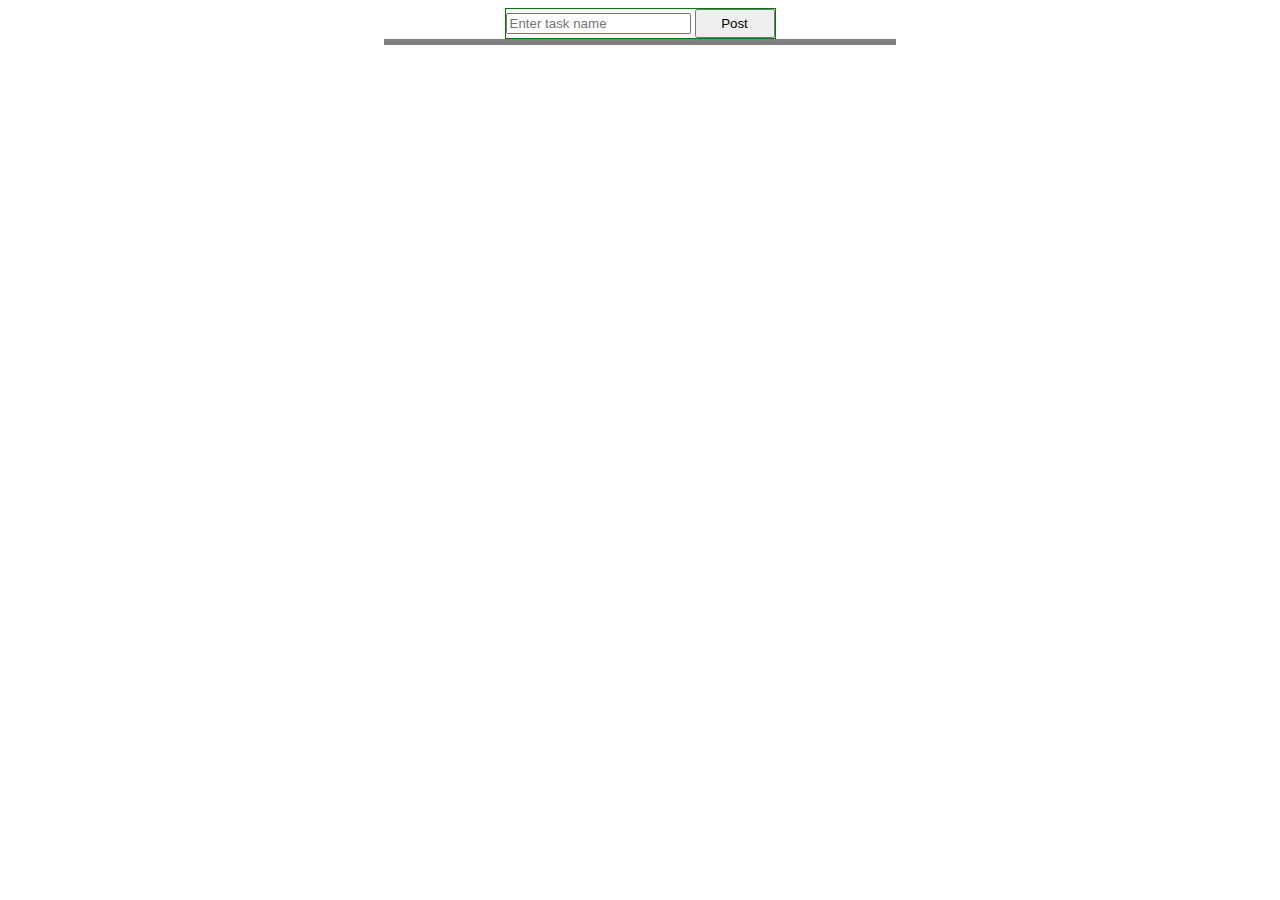
<file: index.html>
<!DOCTYPE html>
<html lang="en">
<head>
    <meta charset="UTF-8">
    <meta http-equiv="X-UA-Compatible" content="IE=edge">
    <meta name="viewport" content="width=device-width, initial-scale=1.0">
    <title>Document</title>
    <link rel="stylesheet" href="index.css">
</head>
<body>
    <div class="postdiv">
        <input type="text" placeholder="Enter task name" id="inp">
        <button onclick="postfunction()">Post</button>
    </div>
    <div id="containerTodo">

    </div>
</body>
</html>
<script src="./index.js"></script>
</file>
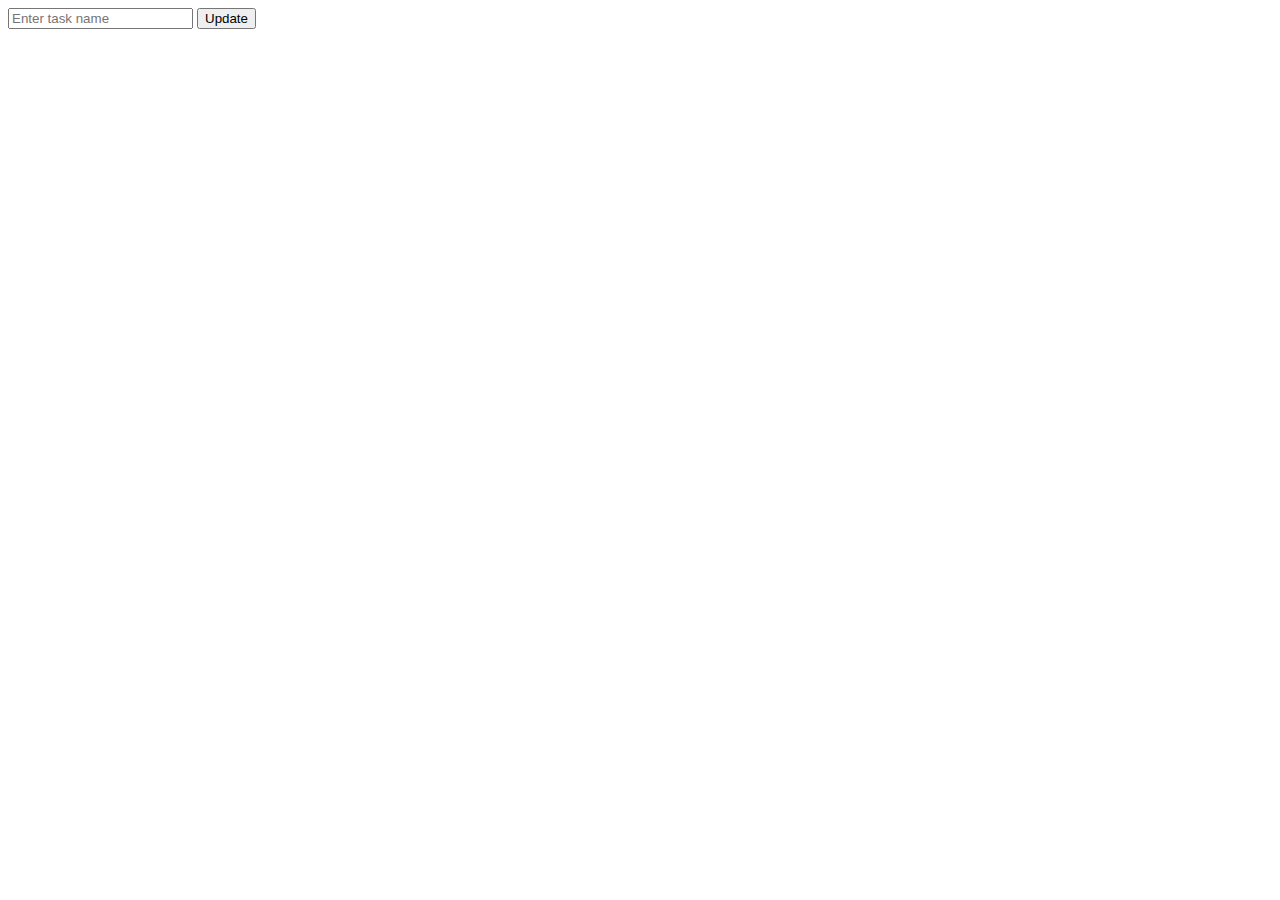
<file: edit.html>
<!DOCTYPE html>
<html lang="en">
<head>
    <meta charset="UTF-8">
    <meta http-equiv="X-UA-Compatible" content="IE=edge">
    <meta name="viewport" content="width=device-width, initial-scale=1.0">
    <title>Document</title>
</head>
<body>
    <div class="postdiv">
        <input type="text" placeholder="Enter task name" id="inp2">
        <button onclick="editfunct()">Update</button>
    </div>
</body>
</html>
<script src="./index.js"></script>
</file>
<file: index.css>
.postdiv{
 margin: auto;
 border: 1px solid green;
 width: fit-content;
}
#containerTodo{
    margin: auto;
    display: grid;
    grid-template-columns: repeat(1,1fr);
    border: 3px solid gray;
    width: 40%;
}
#containerTodo>div{
  border: 1px solid red;
  display: grid;
  grid-template-columns: repeat(5,1fr);
  align-items: center;
  justify-items: center;
  
}
button{
    padding: 5px;
    width: 80px;
    cursor: pointer;
}
</file>
